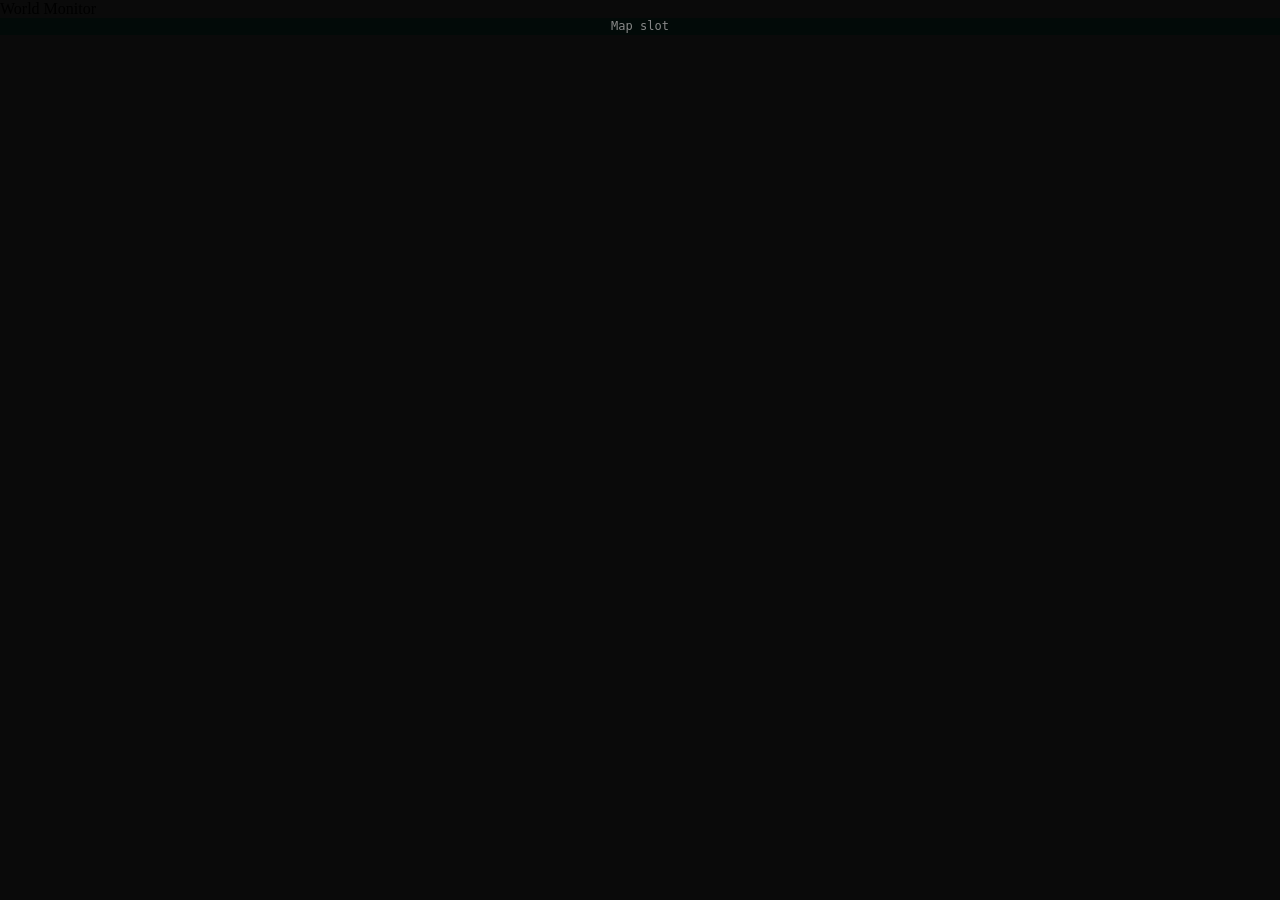
<file: tests/breaking-news-banner-harness.html>
<!doctype html>
<html lang="en">
  <head>
    <meta charset="UTF-8" />
    <meta name="viewport" content="width=device-width, initial-scale=1.0" />
    <title>Breaking News Banner Provenance Harness</title>
  </head>
  <body>
    <div id="app">
      <header class="header">World Monitor</header>
      <main id="main" class="main-content">
        <div class="harness-map-slot">Map slot</div>
      </main>
    </div>
    <style>
      html, body { margin: 0; min-height: 100%; background: var(--bg, #0a0a0a); }
      .harness-map-slot {
        flex: 1;
        min-height: 0;
        background: var(--map-bg, #020a08);
        color: var(--text-dim, #888);
        display: flex;
        align-items: center;
        justify-content: center;
        font: 12px/1.4 var(--font-mono, monospace);
      }
    </style>
    <script type="module" src="/src/e2e/breaking-news-banner-harness.ts"></script>
  </body>
</html>
</file>
